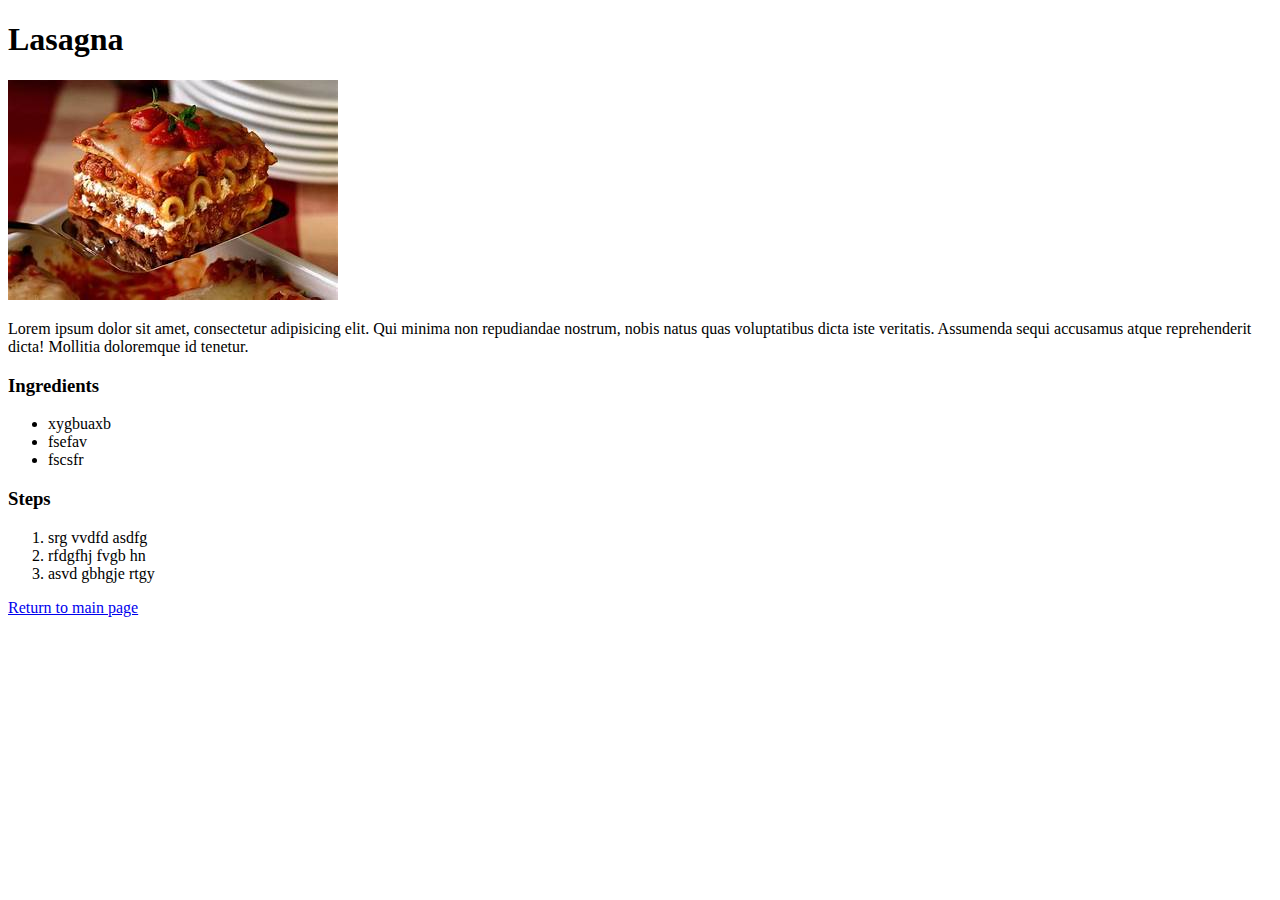
<file: recipes/lasagna.html>
<!DOCTYPE html>
<html lang="en">
<head>
    <meta charset="UTF-8">
    <meta name="viewport" content="width=device-width, initial-scale=1.0">
    <title>Document</title>
</head>
<body>
    <h1>Lasagna</h1>
    <img src="../images/lasagna.jpeg">
    <p>Lorem ipsum dolor sit amet, consectetur adipisicing elit. Qui minima non repudiandae nostrum, nobis natus quas voluptatibus dicta iste veritatis. Assumenda sequi accusamus atque reprehenderit dicta! Mollitia doloremque id tenetur.</p>
    <h3>Ingredients</h3>
    <ul>
        <li>xygbuaxb</li>
        <li>fsefav</li>
        <li>fscsfr</li>
    </ul>
    <h3>Steps</h3>
    <ol>
        <li>srg vvdfd asdfg</li>
        <li>rfdgfhj fvgb hn</li>
        <li>asvd gbhgje rtgy</li>
    </ol>
    <a href="../index.html">Return to main page</a>
</body>
</html>
</file>
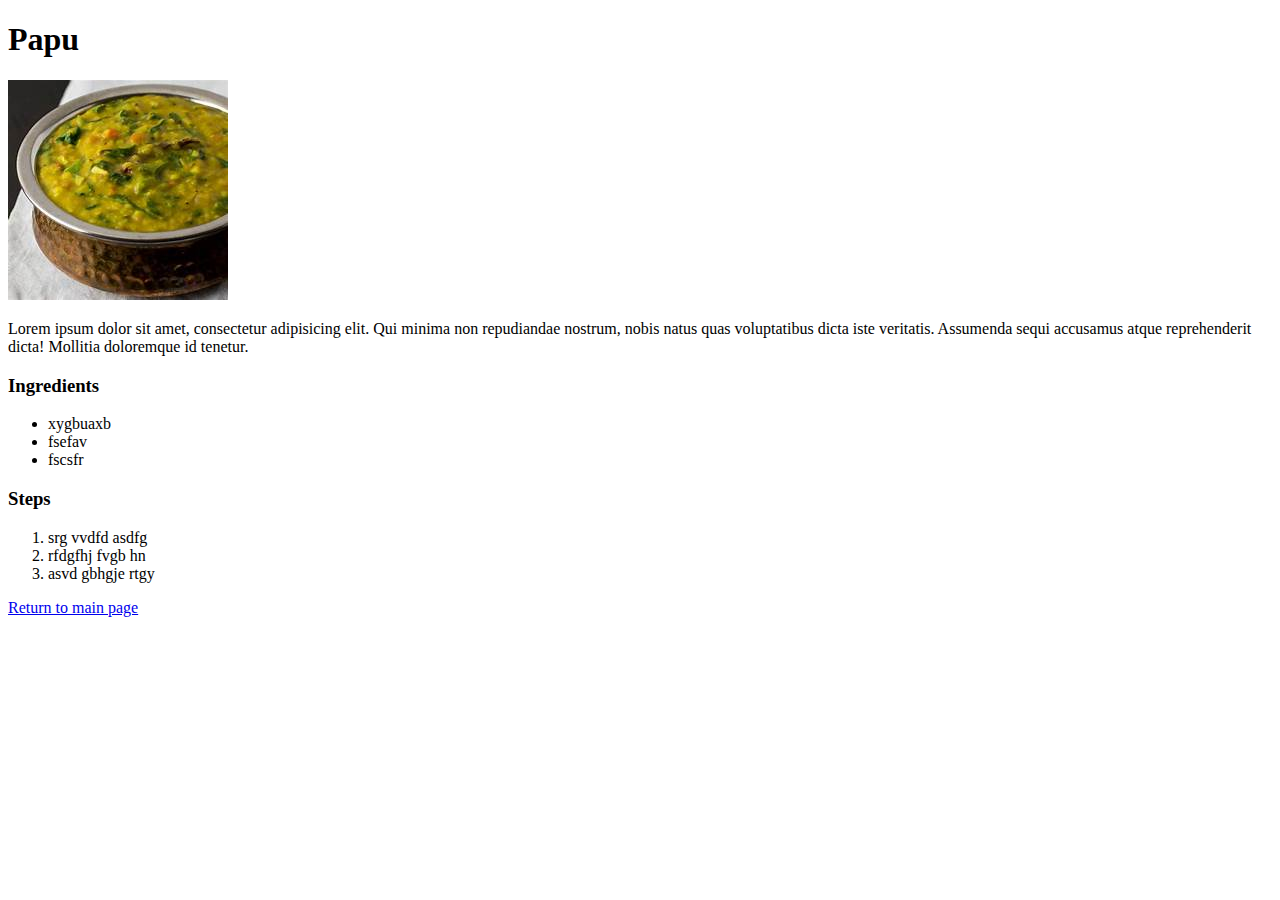
<file: recipes/papu.html>
<!DOCTYPE html>
<html lang="en">
<head>
    <meta charset="UTF-8">
    <meta name="viewport" content="width=device-width, initial-scale=1.0">
    <title>Document</title>
</head>
<body>
    <h1>Papu</h1>
    <img src="../images/papu.jpeg">
    <p>Lorem ipsum dolor sit amet, consectetur adipisicing elit. Qui minima non repudiandae nostrum, nobis natus quas voluptatibus dicta iste veritatis. Assumenda sequi accusamus atque reprehenderit dicta! Mollitia doloremque id tenetur.</p>
    <h3>Ingredients</h3>
    <ul>
        <li>xygbuaxb</li>
        <li>fsefav</li>
        <li>fscsfr</li>
    </ul>
    <h3>Steps</h3>
    <ol>
        <li>srg vvdfd asdfg</li>
        <li>rfdgfhj fvgb hn</li>
        <li>asvd gbhgje rtgy</li>
    </ol>
    <a href="../index.html">Return to main page</a>
</body>
</html>
</file>
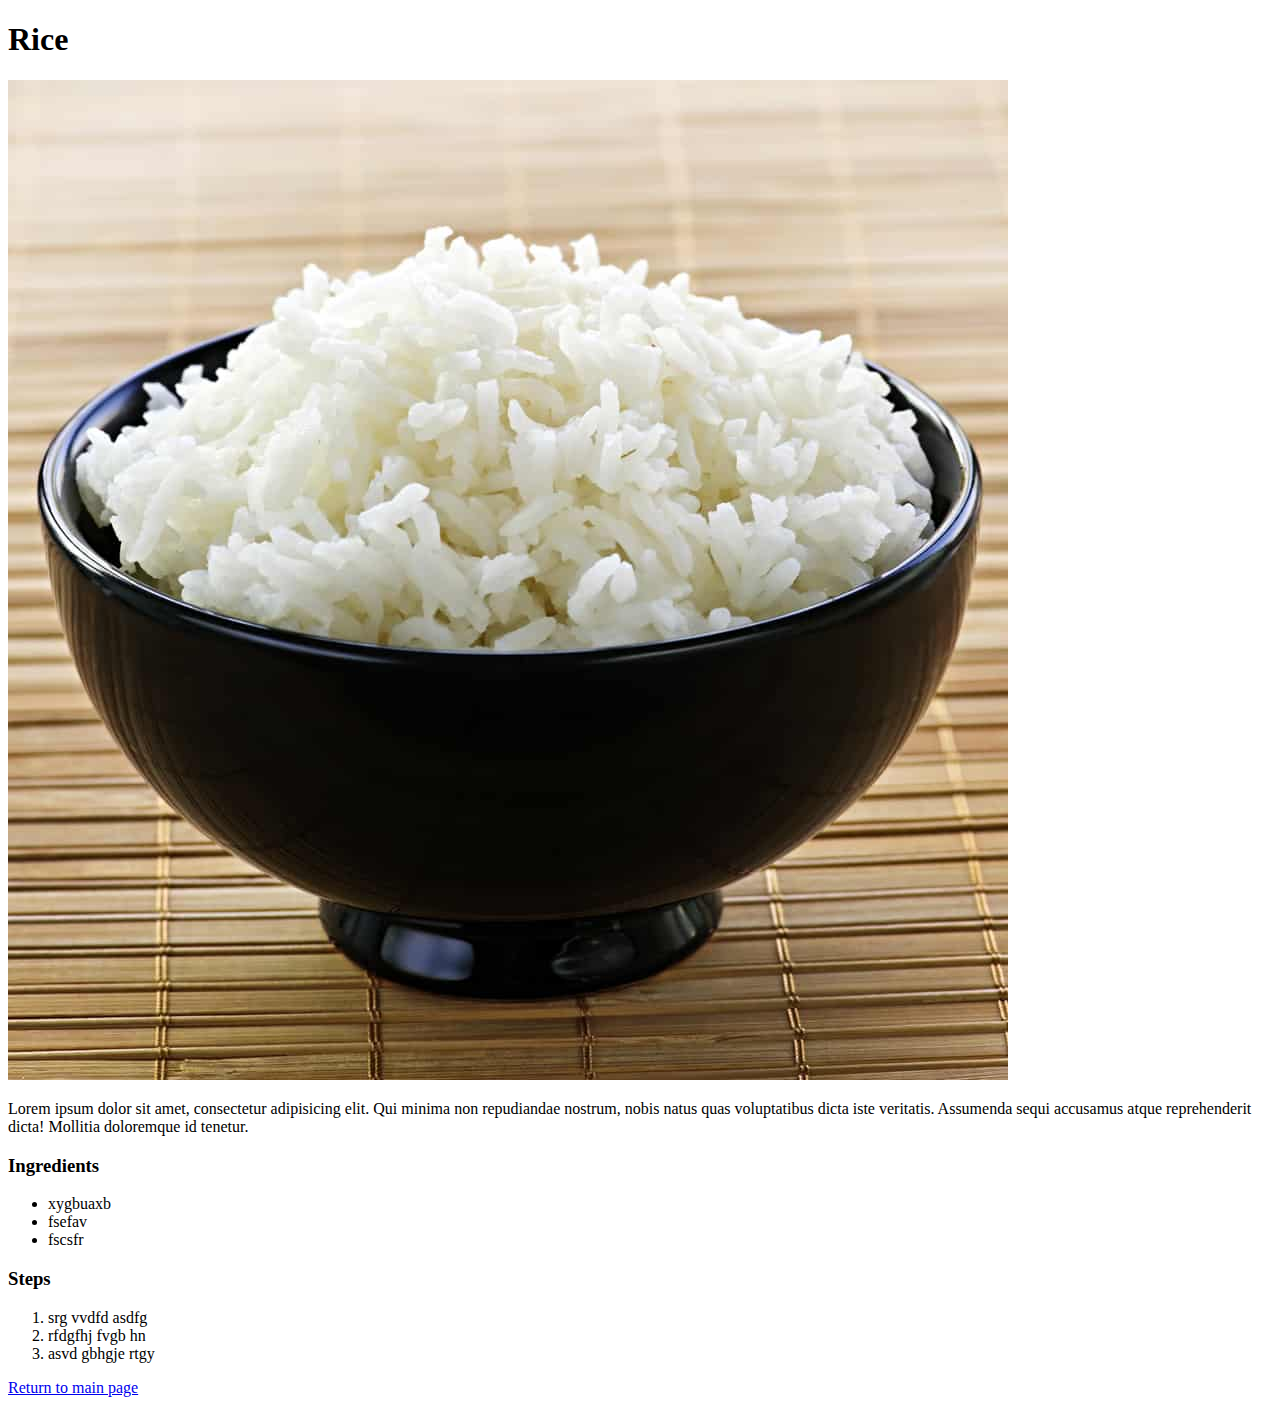
<file: recipes/rice.html>
<!DOCTYPE html>
<html lang="en">
<head>
    <meta charset="UTF-8">
    <meta name="viewport" content="width=device-width, initial-scale=1.0">
    <title>Document</title>
</head>
<body>
    <h1>Rice</h1>
    <img src="../images/Rice.jpg">
    <p>Lorem ipsum dolor sit amet, consectetur adipisicing elit. Qui minima non repudiandae nostrum, nobis natus quas voluptatibus dicta iste veritatis. Assumenda sequi accusamus atque reprehenderit dicta! Mollitia doloremque id tenetur.</p>
    <h3>Ingredients</h3>
    <ul>
        <li>xygbuaxb</li>
        <li>fsefav</li>
        <li>fscsfr</li>
    </ul>
    <h3>Steps</h3>
    <ol>
        <li>srg vvdfd asdfg</li>
        <li>rfdgfhj fvgb hn</li>
        <li>asvd gbhgje rtgy</li>
    </ol>
    <a href="../index.html">Return to main page</a>
</body>
</html>
</file>
